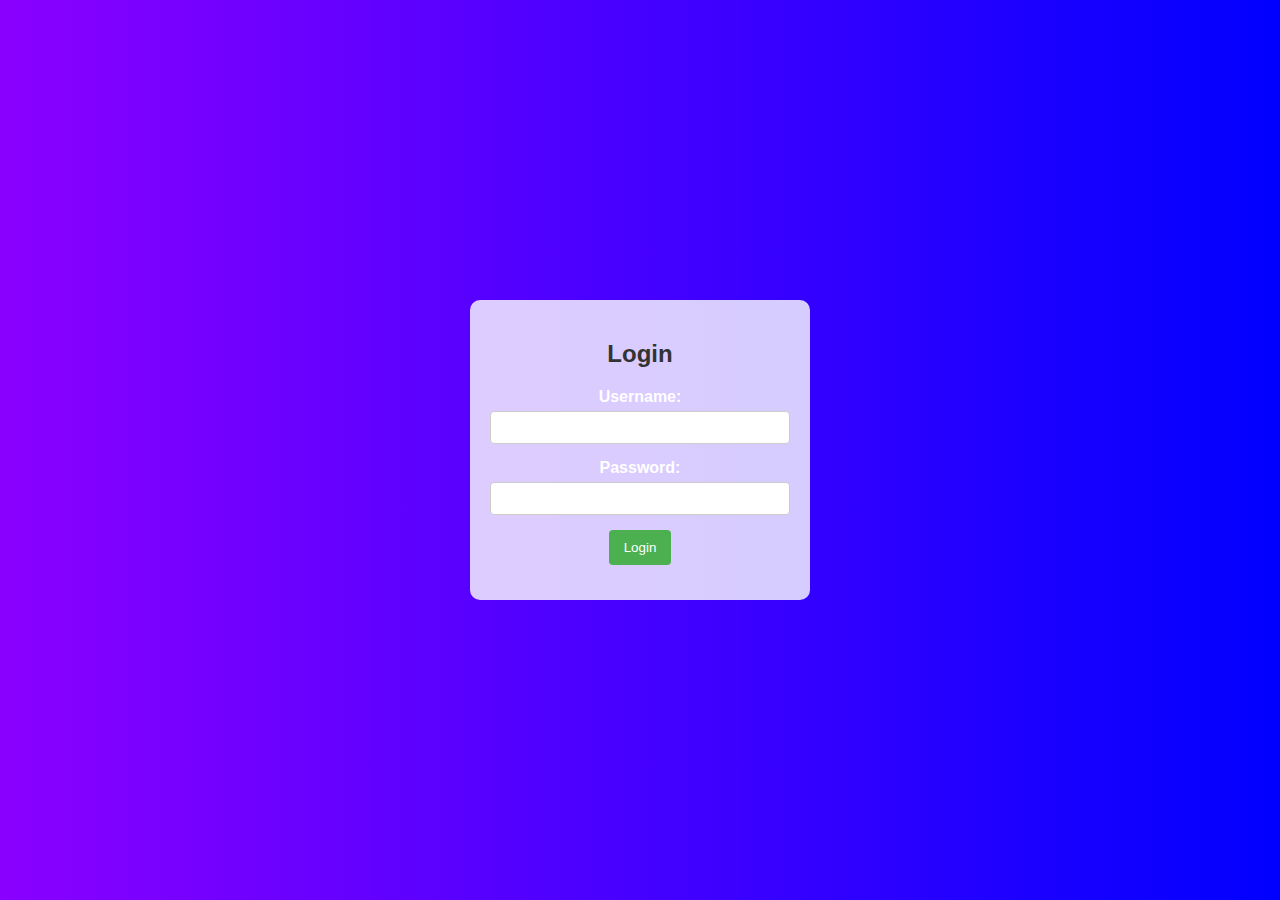
<file: devdynasty -website/blank-html/login.html>
<!DOCTYPE html>
<html lang="en">
<head>
    <meta charset="UTF-8">
    <meta name="viewport" content="width=device-width, initial-scale=1.0">
    <title>Login Page</title>
    <style>
        body {
            background: linear-gradient(to right, #8B00FF, #0000FF);
            display: flex;
            align-items: center;
            justify-content: center;
            height: 100vh;
            margin: 0;
            color: white;
            font-family: Arial, sans-serif;
        }

        .login-container {
            background-color: rgba(255, 255, 255, 0.8);
            padding: 20px;
            border-radius: 10px;
            width: 300px;
            text-align: center;
        }

        .login-container h2 {
            color: #333;
        }

        .form-group {
            margin-bottom: 15px;
        }

        .form-group label {
            display: block;
            margin-bottom: 5px;
            font-weight: bold;
        }

        .form-group input {
            width: 100%;
            padding: 8px;
            box-sizing: border-box;
            border: 1px solid #ccc;
            border-radius: 4px;
        }

        .form-group button {
            background-color: #4CAF50;
            color: white;
            padding: 10px 15px;
            border: none;
            border-radius: 4px;
            cursor: pointer;
        }
    </style>
</head>
<body>

<div class="login-container">
    <h2>Login</h2>
    <form action="#" method="post">
        <div class="form-group">
            <label for="username">Username:</label>
            <input type="text" id="username" name="username" required>
        </div>

        <div class="form-group">
            <label for="password">Password:</label>
            <input type="password" id="password" name="password" required>
        </div>

        <div class="form-group">
            <button type="submit">Login</button>
        </div>
    </form>
</div>

</body>
</html>
</file>
